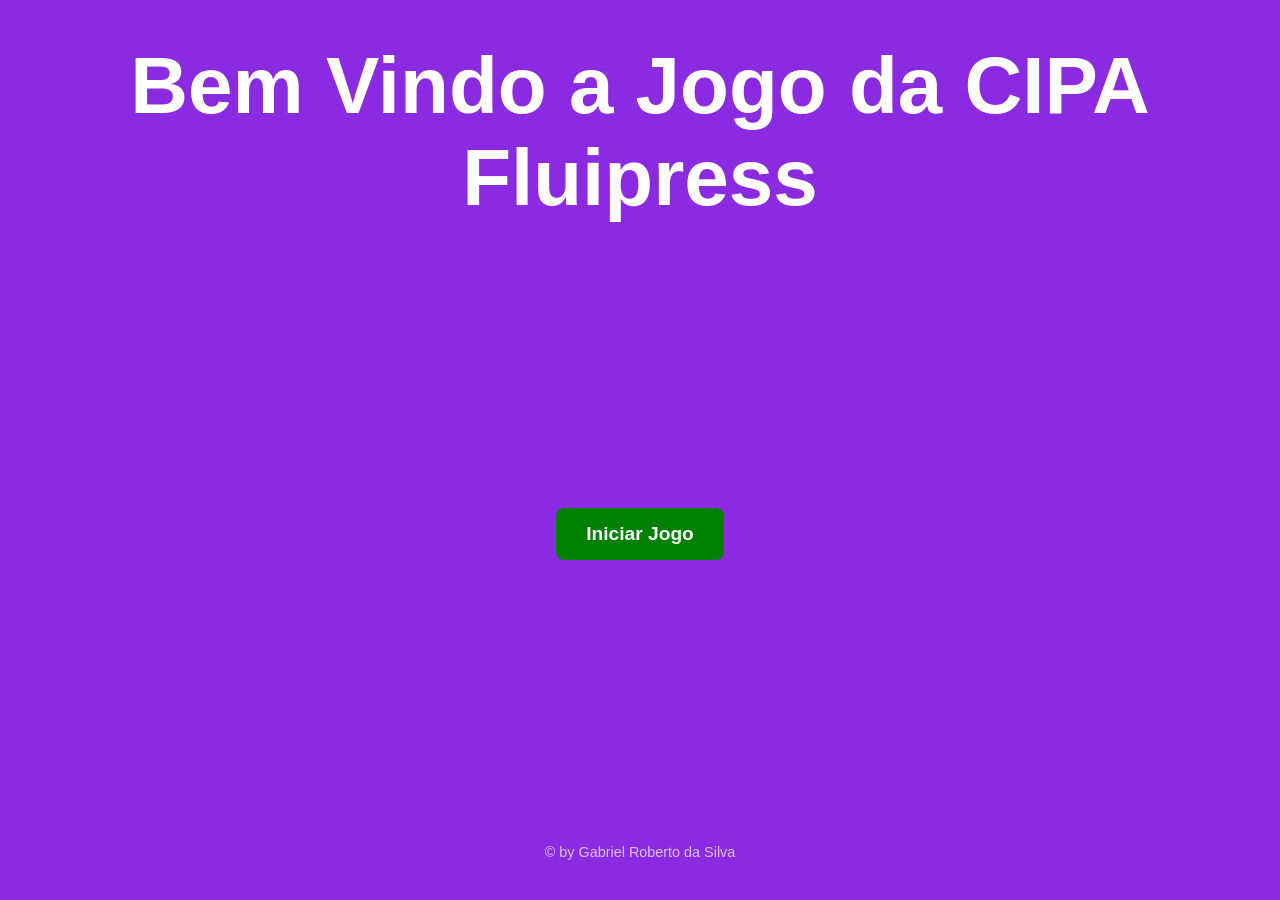
<file: templates/index.html>
<!DOCTYPE html>
<html lang="pt-BR">
<head>
    <meta charset="UTF-8">
    <meta name="viewport" content="width=device-width, initial-scale=1.0">
    <title>Jogo da CIPA</title>
    <meta name="author" content="Gabriel Roberto da Silva">
    <meta name="description" content="Jogo desenvolvido com o intuito de coletar dados sobre conhecimento de segurança dos trabalhadores no ambiente de trabalho">

   <link rel="stylesheet" href="/static/style.css">
</head>
<body>
    <header>
        <h1>Bem Vindo a Jogo da CIPA Fluipress</h1Bem>
    </header>

    <main>
        <a href="/jogo"><button id="start_btn" type="button">Iniciar Jogo</button></a>
    </main>

    <footer>© by Gabriel Roberto da Silva</footer>
</body>
</html>
</file>
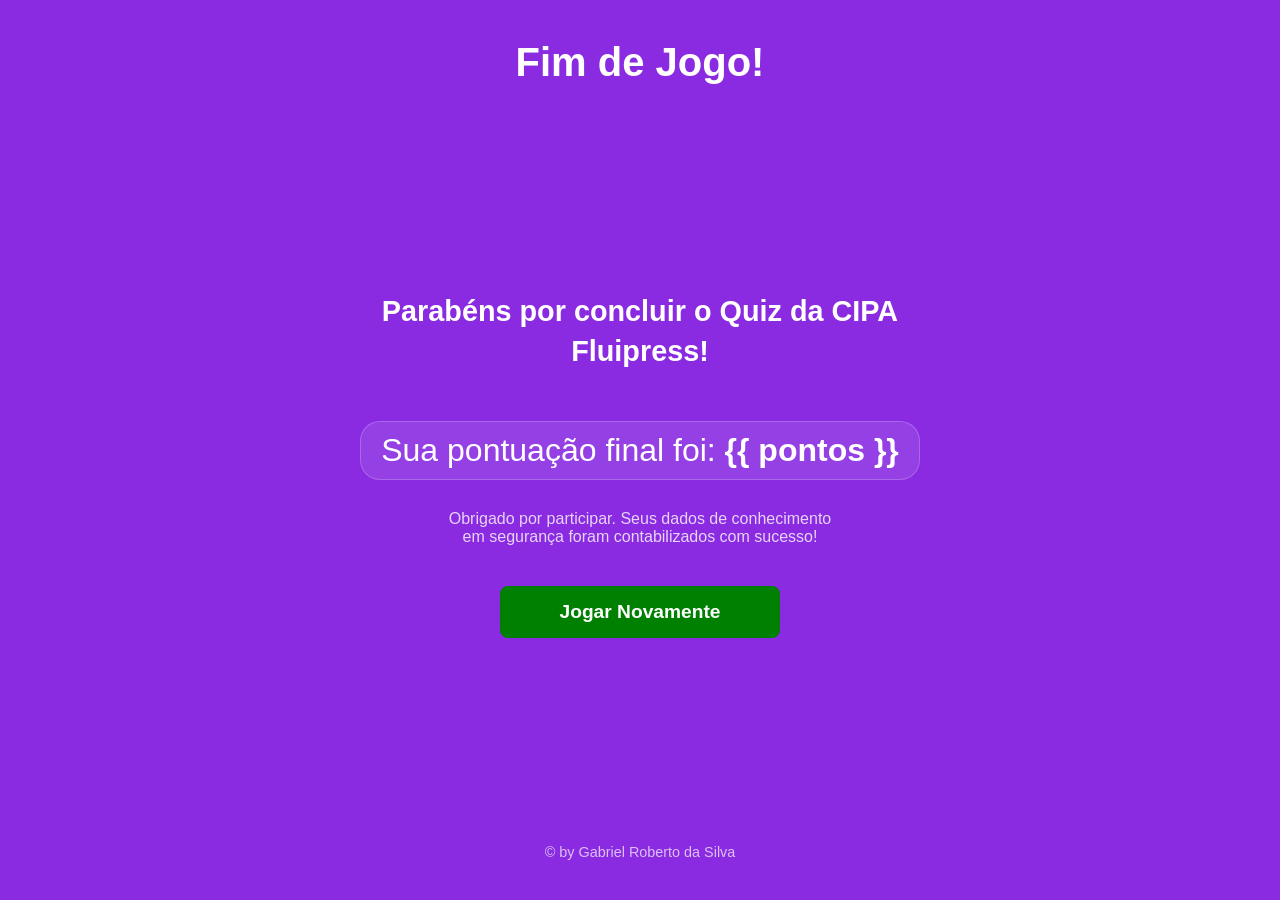
<file: templates/feedback.html>
<!DOCTYPE html>
<html lang="pt-BR">
<head>
    <meta charset="UTF-8">
    <meta name="viewport" content="width=device-width, initial-scale=1.0">
    <title>Jogo da CIPA - Fim de Jogo</title>
    <link rel="stylesheet" href="/static/style.css">
</head>
<body>
    <header>Fim de Jogo!</header>

    <main style="display: flex; flex-direction: column; gap: 20px; text-align: center;">
        <h2 id="pergunta">Parabéns por concluir o Quiz da CIPA Fluipress!</h2>
        
        <!-- O placar estilizado mostrando o resultado final -->
        <div id="placar" style="font-size: 2rem; margin: 0 auto;">
            Sua pontuação final foi: <b>{{ pontos }}</b>
        </div>

        <p style="opacity: 0.8; max-width: 400px; margin-top: 10px;">
            Obrigado por participar. Seus dados de conhecimento em segurança foram contabilizados com sucesso!
        </p>

        <!-- Botão estilizado para reiniciar -->
        <a href="/" style="width: 100%; max-width: 280px; margin: 20px auto 0 auto; text-decoration: none;">
            <button id="start_btn" type="button" style="width: 100%;">Jogar Novamente</button>
        </a>
    </main>

    <footer>© by Gabriel Roberto da Silva</footer>
</body>
</html>
</file>
<file: static/style.css>
/* Zera as margens padrões do navegador */
* {
    margin: 0;
    padding: 0;
    box-sizing: border-box;
}

body {
    display: flex;
    flex-direction: column;    /* Alinha os elementos em COLUNA (um embaixo do outro) */
    justify-content: space-between; /* Empurra o header para o topo, o footer para a base e o main pro meio */
    align-items: center;       /* Centraliza tudo na horizontal */
    min-height: 100vh;         /* Força o fundo a ocupar 100% da altura da tela */
    background-color: blueviolet;
    color: white;
    font-family: sans-serif;   /* Deixa a letra mais moderna e limpa */
    padding: 40px 20px;
}

header {
    font-size: 2.5rem;         /* Deixa o título bem grande */
    font-weight: bold;
    text-align: center;
}

main {
    display: flex;
    justify-content: center;
    align-items: center;
    flex-grow: 1;              /* Faz a parte central ocupar o espaço restante da tela */
}

button {
    background-color: green;
    color: white;              /* Cor do texto do botão */
    border: none;              /* Remove aquela borda cinza feia padrão */
    border-radius: 8px;
    padding: 15px 30px;
    font-size: 1.2rem;         /* Deixa o texto do botão maior */
    font-weight: bold;
    cursor: pointer;
    transition: transform 0.2s; /* Deixa o efeito de clique suave */
}

/* Efeito extra: o botão dá um leve pulinho quando você passa o mouse! */
button:hover {
    transform: scale(1.05);
    background-color: #006400; /* Um verde um pouco mais escuro ao passar o mouse */
}



footer {
    font-size: 0.9rem;
    opacity: 0.7;              /* Deixa o texto do rodapé um pouco mais discreto */
}

/* Regras aplicadas APENAS para telas de celular (até 768px de largura) */
@media (max-width: 768px) {
    body {
        padding: 20px 15px; /* Diminui o espaçamento geral para sobrar mais tela */
    }

    header {
        font-size: 1.8rem;  /* Diminui o título para caber sem quebrar feio no celular */
    }

    button {
        width: 100%;        /* O botão passa a ocupar a largura quase toda da tela */
        max-width: 280px;   /* Mas limita para não ficar gigante em celulares muito largos */
        padding: 18px 20px; /* Aumenta a altura interna (botão mais "gordinho" é melhor para tocar) */
        font-size: 1.3rem;  /* Texto ligeiramente maior para leitura no celular */
    }

        #pergunta {
        font-size: 1.4rem; /* Diminui o texto da pergunta na tela do celular */
        margin-bottom: 20px;
    }
    
    .btn-opcao {
        font-size: 1rem;   /* Ajusta o texto da alternativa para telas menores */
        padding: 15px;
    }

}

/* --- ESTILOS DA TELA DO JOGO --- */

#placar {
    font-size: 1.5rem;
    background-color: rgba(255, 255, 255, 0.1); /* Um fundo branco bem transparente */
    padding: 10px 20px;
    border-radius: 20px;
    margin-top: 10px;
    border: 1px solid rgba(255, 255, 255, 0.2);
}

#pergunta {
    font-size: 1.8rem;
    text-align: center;
    margin-bottom: 30px;
    max-width: 600px; /* Evita que a pergunta fique esticada demais em telas grandes */
    line-height: 1.4;  /* Melhora o espaçamento entre as linhas do texto */
}

#container-opcoes {
    display: flex;
    flex-direction: column; /* Organiza as alternativas uma embaixo da outra */
    gap: 15px;              /* Cria um espaço perfeito de separação entre os botões */
    width: 100%;
    max-width: 500px;       /* Garante que os botões não fiquem largos demais no computador */
}

.btn-opcao {
    background-color: #3a1c6a; /* Um roxo um pouco mais escuro que o fundo para dar contraste */
    color: white;
    border: 2px solid #9acd32; /* Uma borda verde-limão/amarelada bem chamativa */
    border-radius: 12px;
    padding: 18px 20px;
    font-size: 1.1rem;
    text-align: left;          /* Alinha o texto da alternativa à esquerda (fica mais fácil de ler) */
    cursor: pointer;
    transition: all 0.2s ease;
    width: 100%;
}

/* Efeito ao passar o mouse nas alternativas */
.btn-opcao:hover {
    background-color: #9acd32; /* O botão inverte de cor e fica verde-limão */
    color: #3a1c6a;            /* A letra fica roxa */
    transform: translateX(5px); /* Dá um leve empurrãozinho para a direita, estilo menu moderno */
}
</file>
